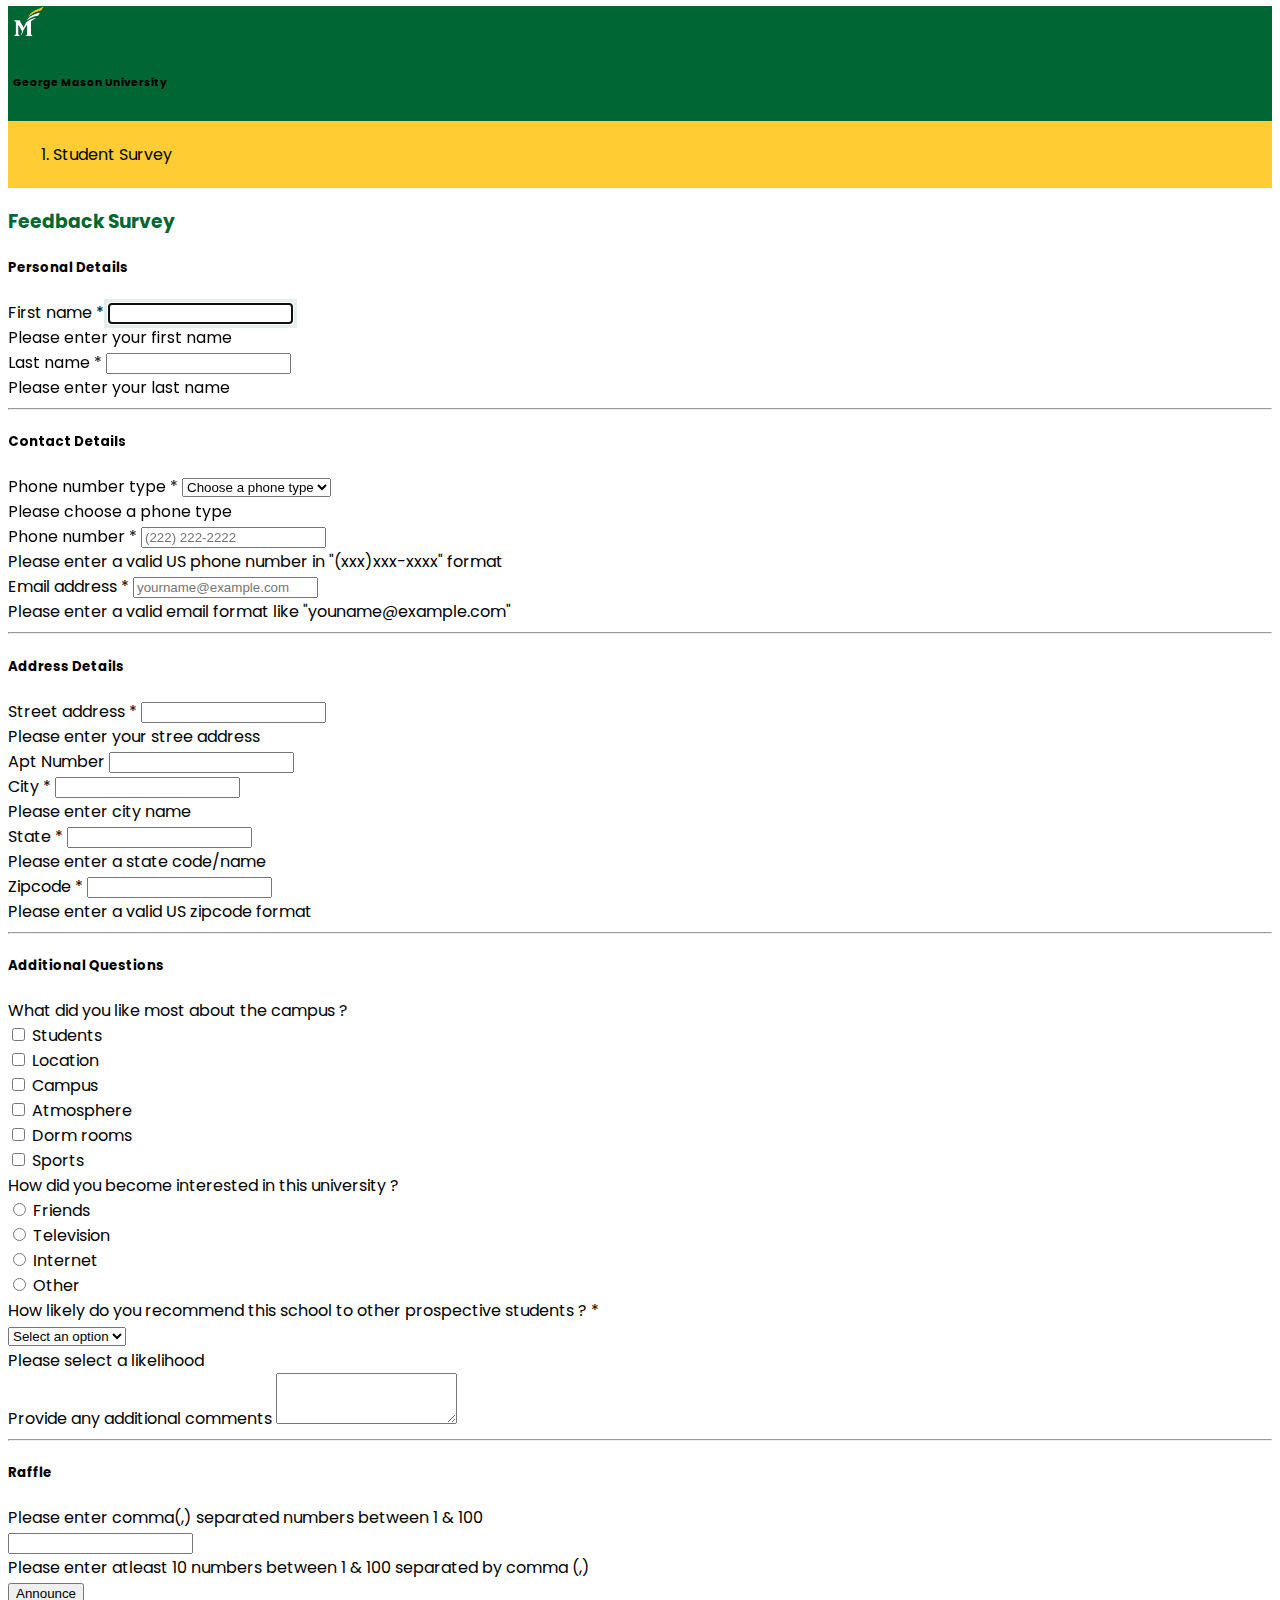
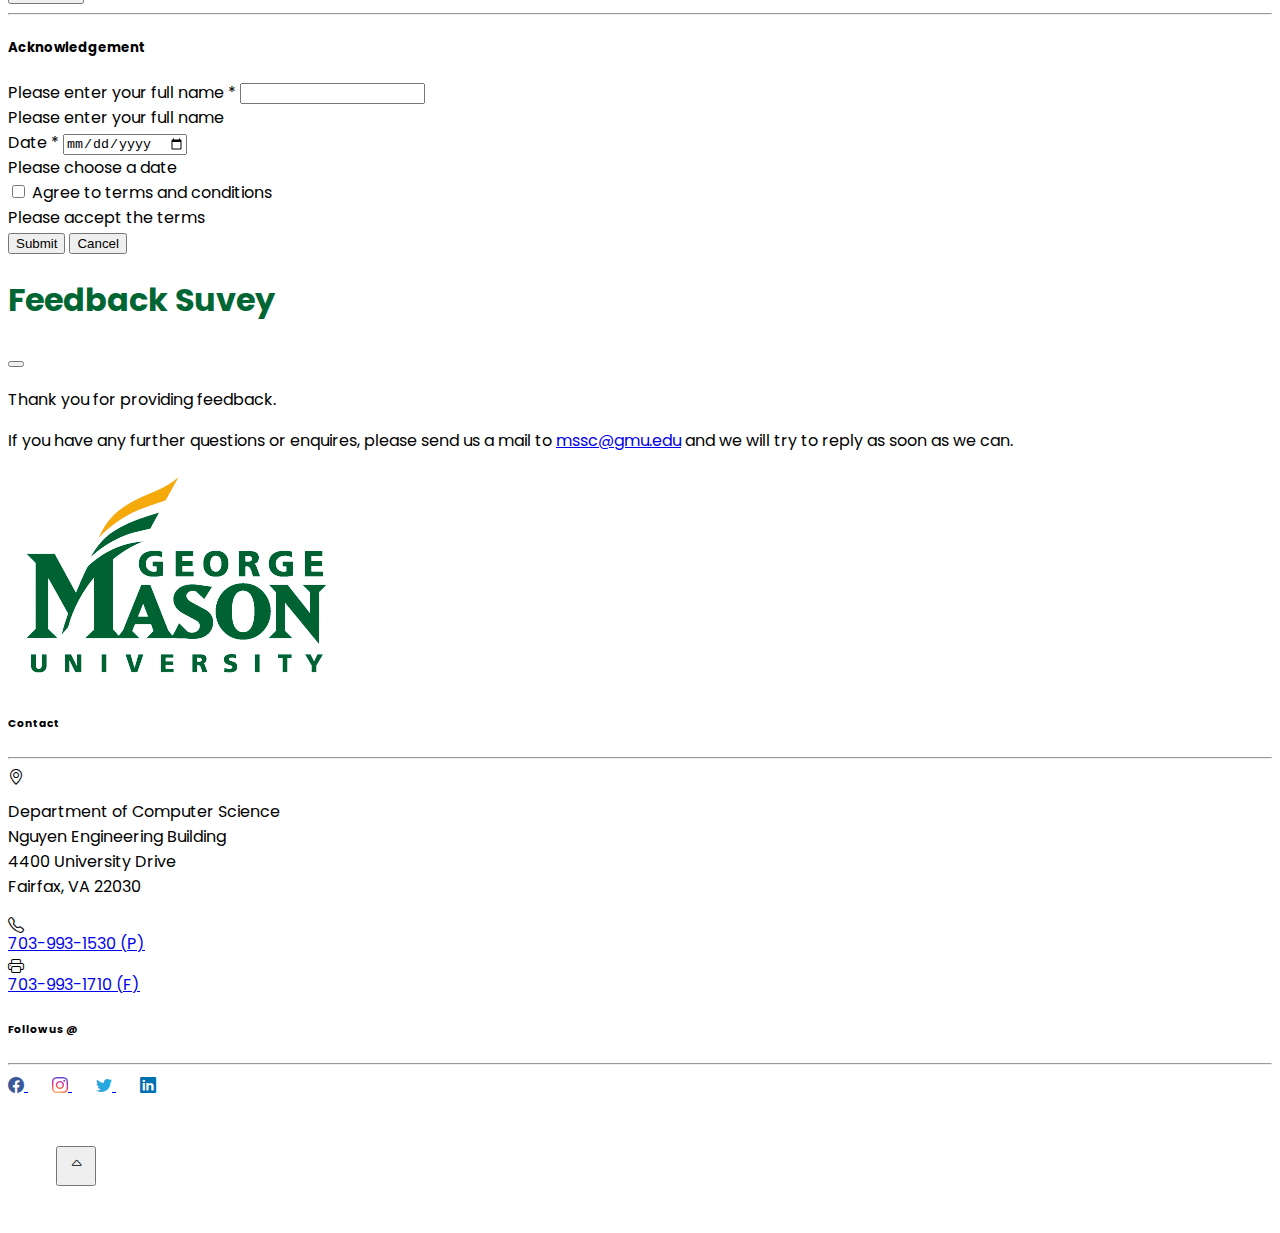
<file: index.html>
<!DOCTYPE html>
<html lang="en">

<head>
  <meta charset="UTF-8">
  <meta http-equiv="X-UA-Compatible" content="IE=edge">
  <meta name="viewport" content="width=device-width, initial-scale=1.0">
  <title>GMU | Feedback Survey</title>

  <link rel="icon" type="image/x-icon" href="./favicon.ico">

  <!-- Bootstrap CSS link -->
  <link href="https://cdn.jsdelivr.net/npm/bootstrap@5.3.0-alpha1/dist/css/bootstrap.min.css" rel="stylesheet"
    integrity="sha384-GLhlTQ8iRABdZLl6O3oVMWSktQOp6b7In1Zl3/Jr59b6EGGoI1aFkw7cmDA6j6gD" crossorigin="anonymous">
  <!-- Bootstrap Icons link -->
  <link rel="stylesheet" href="https://cdn.jsdelivr.net/npm/bootstrap-icons@1.10.3/font/bootstrap-icons.css">

  <!-- Custom CSS file links -->
  <!-- Fonts -->
  <link rel="stylesheet" href="./css/font.css">
  <!-- Survey Specific CSS -->
  <link rel="stylesheet" href="./css/gmu_styles.css">
  <!-- Theme Related CSS -->
  <link rel="stylesheet" href="./css/theme.css">
</head>

<body class="gmu-cs-dept bg-body-tertiary">
  <div class="container-fluid p-0">
    <!-- Header & Navbar -->
    <header class="header sticky-top shadow bg-gmu-green">
      <div class="py-1 px-3 mx-auto banner" style="margin-top: -2px;">
        <div class="container p-0 d-flex justify-content-between">
          <div class="d-flex flex-row justify-content-start align-items-center text-white">
            <img src="./images/logo_short.png" alt="GMU" class="logo-short">
            <h6 class="m-0">George Mason University</h6>
          </div>
        </div>
      </div>
      <nav class="navbar navbar-expand-lg bg-gmu-yellow px-3 py-0" style="border: 5px solid transparent;">
        <div class="container p-0">
          <nav aria-label="breadcrumb">
            <ol class="breadcrumb py-2 m-0">
              <!-- <li class="breadcrumb-item"><a
                  href="http://svasepal-swe645-sp2024-hw1.s3-website-us-east-1.amazonaws.com">Home</a></li> -->
              <li class="breadcrumb-item active" aria-current="page">Student Survey</li>
            </ol>
          </nav>
        </div>
      </nav>
    </header>

    <!-- Main Content Section -->
    <main class="col-md-6 col-12 mx-auto px-4">
      <h3 class="mt-4 mb-4">Feedback Survey</h3>
      <!-- Survey Form -->
      <form autocomplete="on" class="mb-5 survey-form needs-validation" novalidate>
        <!-- Personal Details -->
        <h5 class="mb-3">Personal Details</h5>
        <div class="row mb-3 gy-3">
          <!-- First name with autofocus -->
          <div class="col-md-5 col-xs-12 form-field">
            <label for="firstName" class="form-label">First name</label>
            <input type="text" class="form-control" id="firstName" required autofocus>
            <div class="invalid-feedback">Please enter your first name</div>
          </div>
          <!-- Last name -->
          <div class="col-md-5 col-xs-12 form-field">
            <label for="lastName" class="form-label">Last name</label>
            <input type="text" class="form-control" id="lastName" required>
            <div class="invalid-feedback">Please enter your last name</div>
          </div>
        </div>
        <hr>
        <!-- Contact Details -->
        <h5 class="mb-3">Contact Details</h5>
        <div class="row mb-3 gy-3">
          <!-- Phone number type -->
          <div class="col-md-4 col-xs-12 form-field">
            <label for="contactType" class="form-label">Phone number type</label>
            <select class="form-select" id="contactType" required>
              <option selected value="">Choose a phone type</option>
              <option value="mobile">Mobile</option>
              <option value="home">Home</option>
              <option value="office">Office</option>
            </select>
            <div class="invalid-feedback">Please choose a phone type</div>
          </div>
          <!-- Phone number with pattern validation -->
          <div class="col-md-5 col-xs-12 form-field">
            <label for="contact" class="form-label">Phone number</label>
            <input type="text" class="form-control" id="contact" placeholder="(222) 222-2222" required
              pattern="^(\([0-9]{3}\)[ ]{0,1}|[0-9]{3}-)[0-9]{3}-[0-9]{4}$">
            <div class="invalid-feedback">Please enter a valid US phone number in <wbr>"(xxx)xxx-xxxx" format</div>
          </div>
        </div>
        <div class="row mb-4 gy-3">
          <!-- Email address with email type validation -->
          <div class="col-md-6 col-xs-12 form-field">
            <label for="email" class="form-label">Email address</label>
            <input type="email" class="form-control" id="email" placeholder="yourname@example.com" required>
            <div class="invalid-feedback">Please enter a valid email format like "youname@example.com"</div>
          </div>
        </div>
        <hr>
        <!-- Address Details -->
        <h5 class="mb-3">Address Details</h5>
        <div class="row mb-3 gy-3">
          <!-- Street Address -->
          <div class="col-md-9 col-xs-12 form-field">
            <label for="streetAddress" class="form-label">Street address</label>
            <input type="text" class="form-control" id="streetAddress" required>
            <div class="invalid-feedback">Please enter your stree address</div>
          </div>
          <!-- Apartment Number -->
          <div class="col-md-3 col-xs-12 form-field">
            <label for="aptNum" class="form-label">Apt Number</label>
            <input type="text" class="form-control" id="aptNum">
          </div>
        </div>
        <div class="row mb-3 gy-3">
          <!-- City -->
          <div class="col-md-4 col-xs-12 form-field">
            <label for="city" class="form-label">City</label>
            <input type="text" class="form-control" id="city" required>
            <div class="invalid-feedback">Please enter city name</div>
          </div>
          <!-- State -->
          <div class="col-md-4 col-xs-12 form-field">
            <label for="state" class="form-label">State</label>
            <input type="text" class="form-control" id="state" required>
            <div class="invalid-feedback">Please enter a state code/name</div>
          </div>
          <!-- Zipcode -->
          <div class="col-md-4 col-xs-12 form-field">
            <label for="zipCode" class="form-label">Zipcode</label>
            <input type="text" class="form-control" id="zipCode" inputmode="numeric"
              pattern="^(?(^00000(|-0000))|(\d{5}(|-\d{4})))$" required>
            <div class="invalid-feedback">Please enter a valid US zipcode format</div>
          </div>
        </div>
        <hr>
        <h5 class="mb-3">Additional Questions</h5>
        <div class="row mb-3 gy-3">
          <div class="col-12 form-field">
            <label class="form-label">What did you like most about the campus ?</label>
            <div class="form-check">
              <input class="form-check-input" type="checkbox" name="aboutCampusStudents" id="check1">
              <label class="form-check-label" for="check1">
                Students
              </label>
            </div>
            <div class="form-check">
              <input class="form-check-input" type="checkbox" name="aboutCampusLocation" id="check2">
              <label class="form-check-label" for="check2">
                Location
              </label>
            </div>
            <div class="form-check">
              <input class="form-check-input" type="checkbox" name="aboutCampusCampus" id="check3">
              <label class="form-check-label" for="check3">
                Campus
              </label>
            </div>
            <div class="form-check">
              <input class="form-check-input" type="checkbox" name="aboutCampusAtmosphere" id="check4">
              <label class="form-check-label" for="check4">
                Atmosphere
              </label>
            </div>
            <div class="form-check">
              <input class="form-check-input" type="checkbox" name="aboutCampusDorm" id="check5">
              <label class="form-check-label" for="check5">
                Dorm rooms
              </label>
            </div>
            <div class="form-check">
              <input class="form-check-input" type="checkbox" name="aboutCampusSports" id="check6">
              <label class="form-check-label" for="check6">
                Sports
              </label>
            </div>
          </div>
        </div>
        <div class="row mb-3 gy-3">
          <div class="col-12 form-field">
            <label class="form-label">How did you become interested in this university ?</label>
            <div class="form-check">
              <input class="form-check-input" type="radio" name="interest" id="interestRadio1">
              <label class="form-check-label" for="interestRadio1">
                Friends
              </label>
            </div>
            <div class="form-check">
              <input class="form-check-input" type="radio" name="interest" id="interestRadio2">
              <label class="form-check-label" for="interestRadio2">
                Television
              </label>
            </div>
            <div class="form-check">
              <input class="form-check-input" type="radio" name="interest" id="interestRadio3">
              <label class="form-check-label" for="interestRadio3">
                Internet
              </label>
            </div>
            <div class="form-check">
              <input class="form-check-input" type="radio" name="interest" id="interestRadio4">
              <label class="form-check-label" for="interestRadio4">
                Other
              </label>
            </div>
          </div>
        </div>
        <div class="row mb-3 gy-3">
          <div class="col-12 form-field">
            <label for="likelihood" class="form-label">How likely do you recommend this school to other prospective
              students ?</label>
            <div class="row">
              <div class="col-md-4 col-xs-12">
                <select class="form-select" id="likelihood" required>
                  <option selected value="">Select an option</option>
                  <option value="veryLikely">Very Likely</option>
                  <option value="likely">Likely</option>
                  <option value="unlikely">Unlikely</option>
                </select>
                <div class="invalid-feedback">Please select a likelihood</div>
              </div>
            </div>
          </div>
        </div>
        <div class="row mb-3 gy-3">
          <div class="col-12 form-field">
            <label for="comments" class="form-label">Provide any additional comments</label>
            <textarea class="form-control" id="comments" rows="3"></textarea>
          </div>
        </div>
        <hr>
        <h5 class="mb3">Raffle</h5>
        <div class="col-12 mb-3 gy-3">
          <label for="numbers" class="form-label">Please enter comma(,) separated numbers between 1 & 100</label>
          <div class="col-xs-12 col-md-10 form-field">
            <input class="form-control" type="text" name="numbers" id="numbers" />
            <div class="invalid-feedback">Please enter atleast 10 numbers between 1 & 100 separated by comma (,)</div>
          </div>
        </div>
        <button type="button" onclick="announce()"
          class="btn btn-outline-brand mb-4 me-3 col-md-auto col-12">Announce</button>
        <hr>
        <h5 class="mb3">Acknowledgement</h5>
        <div class="row mb-3 gy-3">
          <div class="col-md-6 col-xs-12 form-field">
            <label for="fullName" class="form-label">Please enter your full name</label>
            <input type="text" class="form-control" id="fullName" required></input>
            <div class="invalid-feedback">Please enter your full name</div>
          </div>
        </div>
        <div class="row mb-4 gy-3">
          <div class="col-md-3 col-xs-12 form-field">
            <label for="date" class="form-label">Date</label>
            <input type="date" class="form-control" id="date" required></input>
            <div class="invalid-feedback">Please choose a date</div>
          </div>
        </div>
        <div class="row mb-4 gy-3">
          <div class="col-12 form-field">
            <div class="form-check">
              <input class="form-check-input" type="checkbox" name="terms" id="terms" required>
              <label class="form-check-label" for="terms">
                Agree to terms and conditions
              </label>
              <div class="invalid-feedback">Please accept the terms</div>
            </div>
          </div>
        </div>
        <button type="submit" class="btn btn-brand mb-4 me-3 col-md-auto col-12">Submit</button>
        <button type="reset" class="btn btn-outline-brand mb-4 col-md-auto col-12">Cancel</button>
      </form>

      <!-- Submission Confirmation Dialog -->
      <div class="modal fade" id="submitConfirmation">
        <div class="modal-dialog modal-dialog-centered">
          <div class="modal-content">
            <div class="modal-header">
              <h1 class="modal-title fs-5" id="staticBackdropLabel">Feedback Suvey</h1>
              <button type="button" class="btn-close" data-bs-dismiss="modal" aria-label="Close"></button>
            </div>
            <div class="modal-body">
              <p class="fs4">Thank you for providing feedback.</p>
              <p class="fs5">If you have any further questions or enquires, please send us a mail to <a
                  href="mailto:mssc@gmu.edu">mssc@gmu.edu</a> and we will try to reply as soon as we can.</p>
            </div>
          </div>
        </div>
      </div>
    </main>

    <!-- Footer -->
    <footer class="bg-dark px-5 pt-4 pb-5 mt-5 position-relative">
      <div class="container mx-auto text-white">
        <div class="row row-cols-md-3 row-cols-xs-1">
          <!-- University logo -->
          <div class="col-xs-12 col-md-4 p-0">
            <img src="./images/logo_large.png" alt="George Mason University" class="logo-large w-50">
          </div>
          <!-- Contact Details -->
          <div class="col-xs-12 col-md-3 mt-4">
            <h6>Contact</h6>
            <hr>
            <!-- Location -->
            <div class="d-flex flex-row justify-content-start align-items-start mt-3">
              <div class="footer-icon">
                <i class="bi bi-geo-alt"></i>
              </div>
              <p class="ms-2 fs-6">
                Department of Computer Science<br />
                Nguyen Engineering Building<br />
                4400 University Drive <br />
                Fairfax, VA 22030
              </p>
            </div>
            <!-- Phone number -->
            <div class="d-flex flex-row justify-content-start align-items-start mt-3">
              <div class="footer-icon">
                <i class="bi bi-telephone"></i>
              </div>
              <a href="tel:7039931530" class="ms-2 fs-6 text-decoration-none text-white">
                703-993-1530 (P)
              </a>
            </div>
            <!-- Fax number -->
            <div class="d-flex flex-row justify-content-start align-items-start mt-1">
              <div class="footer-icon">
                <i class="bi bi-printer"></i>
              </div>
              <a href="javascript:void(0);" class="ms-2 fs-6 text-decoration-none text-white">
                703-993-1710 (F)
              </a>
            </div>
          </div>
          <!-- Social media links -->
          <div class="col-xs-12 col-md-3 offset-md-2 mt-4">
            <h6>Follow us @</h6>
            <hr>
            <div class="d-flex flex-row justify-content-start align-items-start mt-3">
              <!-- Facebook -->
              <a href="https://www.facebook.com/masoncec/" class="social-media-icon">
                <i class="bi bi-facebook fs-3"></i>
              </a>
              <!-- Instagram -->
              <a href="https://www.instagram.com/mason_cec/" class="social-media-icon">
                <i class="bi bi-instagram fs-3"></i>
              </a>
              <!-- Twitter -->
              <a href="https://twitter.com/mason_cec" class="social-media-icon">
                <i class="bi bi-twitter fs-3"></i>
              </a>
              <!-- LinkedIn -->
              <a href="https://www.linkedin.com/school/george-mason-university-college-of-engineering-and-computing/"
                class="social-media-icon">
                <i class="bi bi-linkedin fs-3"></i>
              </a>
            </div>
          </div>
        </div>
      </div>

      <!-- Back to Top Button -->
      <!-- Takes the user to the top of the page -->
      <div class="position-absolute bottom-0 end-0 m-3 to-top-btn-container">
        <button type="button" onclick="toTop()" class="btn btn-outline-light to-top-btn text-center rounded-circle">
          <i class="bi bi-caret-up"></i>
        </button>
      </div>
    </footer>
  </div>

  <!-- Custom Scripts -->
  <script src="./js/scripts.js" defer></script>
  <!-- Bootstrap javascript link -->
  <script src="https://cdn.jsdelivr.net/npm/bootstrap@5.3.0-alpha1/dist/js/bootstrap.bundle.min.js"
    integrity="sha384-w76AqPfDkMBDXo30jS1Sgez6pr3x5MlQ1ZAGC+nuZB+EYdgRZgiwxhTBTkF7CXvN"
    crossorigin="anonymous"></script>
</body>

</html>
</file>
<file: css/font.css>
/* Importing and setting font "Poppins" as default font-family from google fonts */
@import url("https://fonts.googleapis.com/css2?family=Poppins:ital,wght@0,100;0,200;0,300;0,400;0,500;0,600;0,700;0,800;0,900;1,100;1,200;1,300;1,400;1,500;1,600;1,700;1,800;1,900&display=swap");

html, body {
  font-family: "Poppins", sans-serif;
}
</file>
<file: css/gmu_styles.css>
:root {
    --gmu-c-green: #006633;
    --gmu-c-yellow: #ffcc33;
    --gmu-c-green-light: #0066331a;
    --gmu-c-yellow-light: #ffcc3340;

    --gmu-c-green-hover: #006633cc;
    --gmu-c-green-disabled: #00663380;

    --c-facebook: #3b5998;
    --c-instagram: radial-gradient(
        circle at 30% 107%,
        #fdf497 0%,
        #fdf497 5%,
        #fd5949 45%,
        #d6249f 60%,
        #285aeb 90%
    );
    --c-twitter: #26a7de;
    --c-linkedin: #0071b1;

    scroll-padding-top: 125px;
}

.btn-brand {
    --bs-btn-color: #fff;
    --bs-btn-bg: var(--gmu-c-green);
    --bs-btn-border-color: var(--gmu-c-green);
    --bs-btn-hover-bg: var(--gmu-c-green-hover);
    --bs-btn-hover-border-color: var(--gmu-c-green);
    --bs-btn-focus-shadow-rgb: 0, 102, 51;
    --bs-btn-active-bg: var(--gmu-c-green);
    --bs-btn-active-border-color: var(--gmu-c-green);
    --bs-btn-disabled-bg: var(--gmu-c-green-disabled);
    --bs-btn-disabled-border-color: var(--gmu-c-green-disabled);
}

.btn-outline-brand {
    --bs-btn-color: var(--gmu-c-green);
    --bs-btn-border-color: var(--gmu-c-green);
    --bs-btn-hover-color: #fff;
    --bs-btn-hover-bg: var(--gmu-c-green-hover);
    --bs-btn-hover-border-color: var(--gmu-c-green-hover);
    --bs-btn-focus-shadow-rgb: 0, 102, 51;
    --bs-btn-active-color: #fff;
    --bs-btn-active-bg: var(--gmu-c-green);
    --bs-btn-active-border-color: var(--gmu-c-green);
    --bs-btn-active-shadow: inset 0 3px 5px rgba(0, 0, 0, 0.125);
    --bs-btn-disabled-color: var(--gmu-c-green-disabled);
    --bs-btn-disabled-bg: transparent;
    --bs-btn-disabled-border-color: var(--gmu-c-green-disabled);
    --bs-gradient: none;
}

.bg-gmu-green {
    background-color: var(--gmu-c-green);
}

.gmu-green {
    color: var(--gmu-c-green);
}

.bg-gmu-yellow {
    background-color: var(--gmu-c-yellow);
}

.gmu-yellow {
    color: var(--gmu-c-yellow);
}

.gmu-cs-dept .banner {
    border: 5px solid var(--gmu-c-green);
}

.gmu-cs-dept .header img.logo-short {
    width: 2rem;
    aspect-ratio: 1/1;
    position: relative;
    top: -6px;
}

.gmu-cs-dept h1,
.gmu-cs-dept h2,
.gmu-cs-dept h3,
.gmu-cs-dept h4 {
    color: var(--gmu-c-green);
}

.gmu-cs-dept #navbar .nav-link.active {
    border-bottom: 5px solid var(--gmu-c-green);
    border-radius: 5px;
}

.breadcrumb-item > a {
    color: var(--gmu-c-green);
}

.footer-icon {
    width: 1rem;
    height: 1rem;
}

.footer-icon > i {
    position: relative;
    top: -2px;
}

.social-media-icon {
    cursor: pointer;
}
.social-media-icon:not(:last-of-type) {
    margin-right: 1.5rem;
}
.social-media-icon > .bi-facebook {
    color: var(--c-facebook);
}
.social-media-icon > .bi-instagram {
    color: var(--c-instagram);
    background: var(--c-instagram);
    -webkit-background-clip: text;
    background-clip: text;
    -webkit-text-fill-color: transparent;
}
.social-media-icon > .bi-twitter {
    color: var(--c-twitter);
}
.social-media-icon > .bi-linkedin {
    color: var(--c-linkedin);
}
.to-top-btn {
    width: 2.5rem;
    height: 2.5rem;
}
.to-top-btn > i {
    position: relative;
    top: -3px;
}

.survey-form
    .form-field:has(
        .form-control[required],
        .form-select[required],
        .form-check-input[required] .required
    )
    .form-label:after {
    content: "*";
    color: var(--bs-danger);
    margin-left: 0.25rem;
}

.survey-form .form-control:focus,
.survey-form .form-select:focus,
.survey-form .form-check-input:focus {
    box-shadow: 0 0 0 0.25rem var(--gmu-c-green-light);
    border-color: var(--gmu-c-green);
}

.survey-form .form-check-input:checked {
    background-color: var(--gmu-c-green);
    border-color: var(--gmu-c-green);
}

form.survey-form.was-validated:has(:invalid) button[type="submit"].btn-brand {
    pointer-events: none;
    cursor: disabled;

    --bs-btn-bg: var(--gmu-c-green-disabled);
    --bs-btn-border-color: var(--gmu-c-green-disabled);
}

.vertical-divider {
    width: 1px;
    height: 1.25rem;
    background-color: white;
    margin-inline: 1rem;
}

.gmu-cs-dept .dropdown-menu {
    --bs-dropdown-padding-x: 0.25rem;
    --bs-dropdown-padding-y: 0.25rem;
    --bs-dropdown-min-width: 5rem;
    --bs-dropdown-spacer: 0.5rem;
    --bs-dropdown-link-hover-color: black;
    --bs-dropdown-link-active-color: black;
    --bs-dropdown-link-hover-bg: var(--gmu-c-yellow-light);
    --bs-dropdown-link-active-bg: var(--gmu-c-yellow);
}

@media only screen and (min-width: 768px) {
    aside.degrees-list {
        position: fixed;
    }

    footer .to-top-btn-container {
        margin: 3rem !important;
    }
}
</file>
<file: css/theme.css>
[data-bs-theme="light"] .light {
  display: flex;
}
[data-bs-theme="light"] .dark {
  display: none;
}
[data-bs-theme="dark"] .light {
  display: none;
}
[data-bs-theme="dark"] .dark {
  display: flex;
}

.theme-toggler > i {
  font-size: 1.15em;
}

[data-bs-theme="dark"] .shadow {
  box-shadow: 0 10px 15px -3px rgb(0 0 0 / 0.1), 0 4px 6px -4px rgb(0 0 0 / 0.1) !important;
}
</file>
